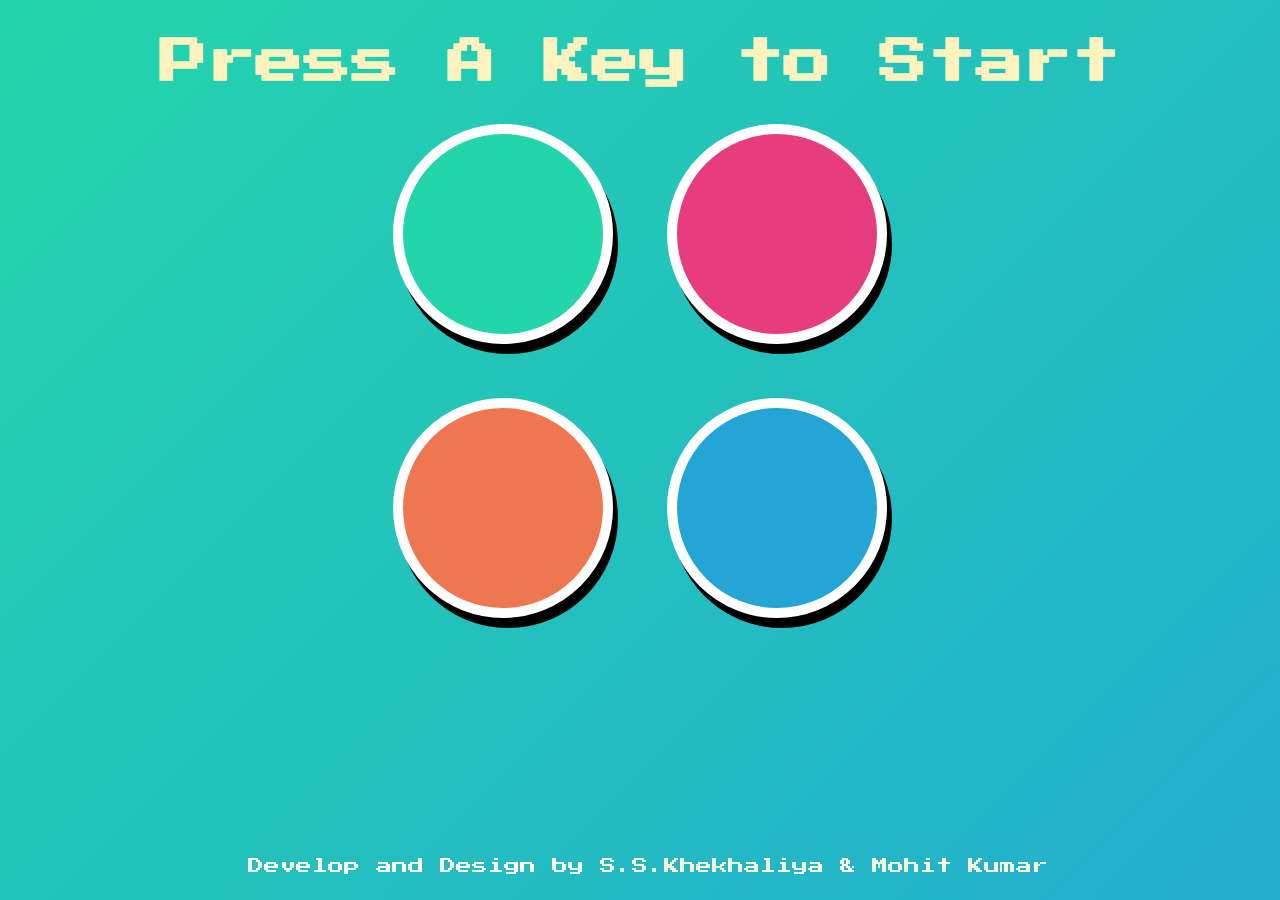
<file: Game/index.html>
<!DOCTYPE html>
<html lang="en" dir="ltr">

<head>
  <meta charset="utf-8">
  <title>Simon - The Game</title>
  <link rel="stylesheet" href="styles.css">
  <link href="https://fonts.googleapis.com/css?family=Press+Start+2P" rel="stylesheet">
  <link rel="shortcut icon" href="../Images/Fav.png" type="image/x-icon">
</head>

<body>



  <h1 id="level-title">Press A Key to Start</h1>



  <div class="container">
    <div lass="row">

      <div type="button" id="green" class="btn green">

      </div>

      <div type="button" id="red" class="btn red">

      </div>
    </div>

    <div class="row">

      <div type="button" id="yellow" class="btn yellow">

      </div>
      <div type="button" id="blue" class="btn blue">

      </div>

    </div>

  </div>
  <div class="credit">
    <p>Develop and Design by <span class="credit-names">S.S.Khekhaliya</span> & <span class="credit-names">Mohit Kumar</span></p>
  </div>
  <script src="https://ajax.googleapis.com/ajax/libs/jquery/3.3.1/jquery.min.js"></script>
  <script src="game.js" charset="utf-8"></script>

</body>

</html>
</file>
<file: Game/styles.css>
body {
  text-align: center;
  background-color: #011F3F;
	background: linear-gradient(-45deg, #ee7752, #e73c7e, #23a6d5, #23d5ab);
	background-size: 400% 400%;
	animation: gradient 15s ease infinite;
}

@keyframes gradient {
	0% {
		background-position: 0% 50%;
	}
	50% {
		background-position: 100% 50%;
	}
	100% {
		background-position: 0% 50%;
	}
}

#level-title {
  font-family: 'Press Start 2P', cursive;
  font-size: 3rem;
  margin: 3% 5% 1%;
  color: #FEF2BF;
}

.container {
  display: block;
  width: 50%;
  margin: auto;

}

.btn {
  margin: 25px;
  display: inline-block;
  height: 200px;
  width: 200px;
  border: 10px solid white;
  border-radius: 50%;
  box-shadow: 5px 10px;
}

.game-over {
  background-color: red;
  opacity: 0.8;
}



.red {
  background-color: #e73c7e;
}

.green {
  background-color: #23d5ab;
}

.blue {
  background-color: #23a6d5;
}

.yellow {
  background-color: #ee7752;
}

.pressed {
  box-shadow: 0 0 20px white;
  background-color: grey;
}

.credit{
	width: 100vw;
	    text-align: center;
	    position: fixed;
	    bottom: 10px;
	    color: white;
	    font-family: 'Press Start 2P';
	}

	.credit-names{
		color: beige;
	}
</file>
